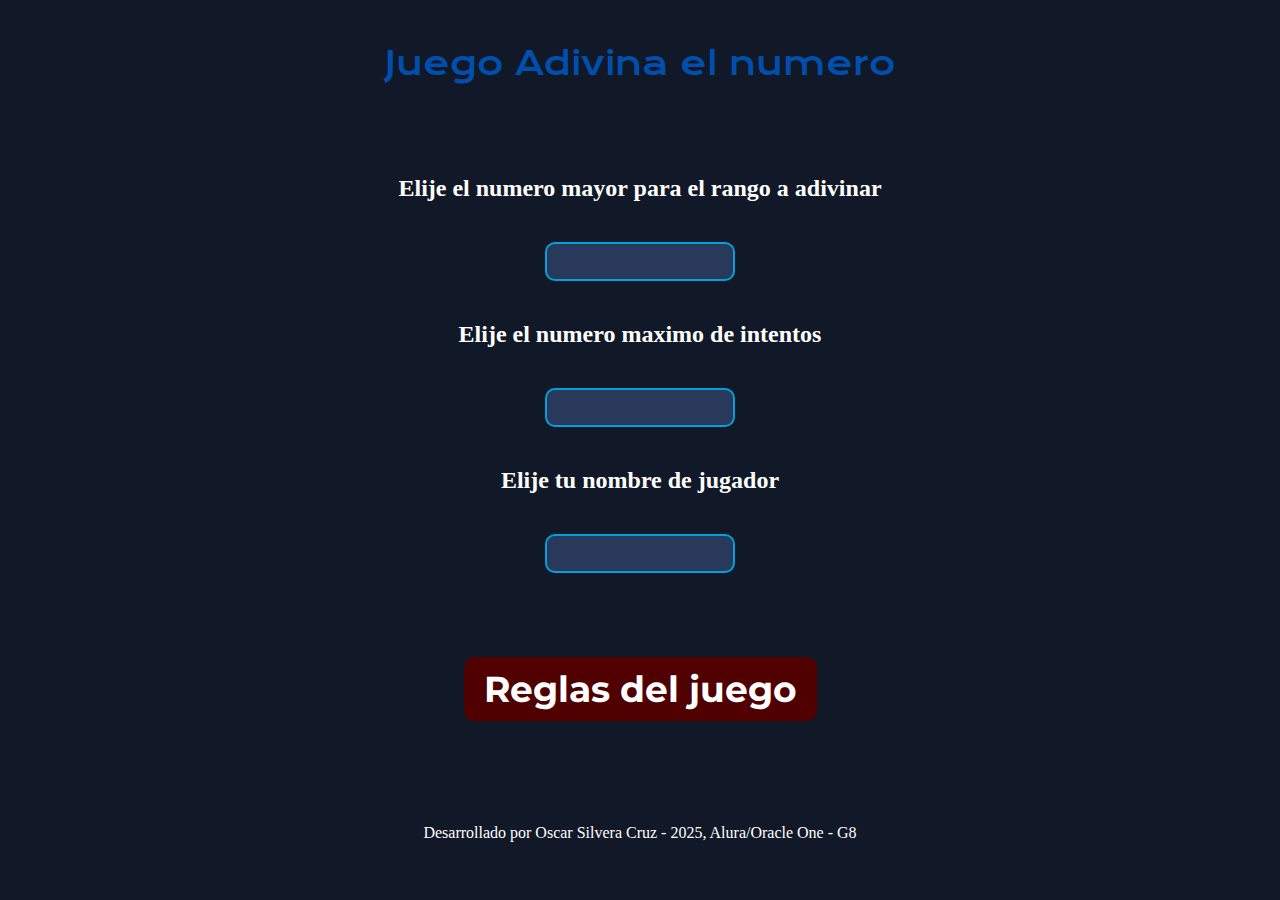
<file: AdivinaNumero/index.html>
<!DOCTYPE html>
<html lang="es">
<head>
    <meta charset="UTF-8">
    <meta name="viewport" content="width=device-width, initial-scale=1.0">
    <link rel="stylesheet" href="./Assets/css/reset.css">
    <link rel="stylesheet" href="./Assets/css/style.css">
    <title>Adivina el numero</title>
</head>
<body>
    <header class="body__header--container">
        <h1 class="header__h1--title">Juego Adivina el numero</h1>
        <p class="header__p--indicacionesSystem">
            <!-- aqui se muestran mensajes de guia al user desde el codigo javaScrip -->
        </p>
    </header>
    <Main class="body__main--container">
        <section class="main__section--containerInput">
            <p class="section__p--maxRangeUser">
                <!--se llena desde js funcion llenar texto-->
            </p>
            <input class="section__input--user" type="number" id="maxRange">
            <p class="section__p_intentosUser">
                <!--se llena desde js funcion llenar texto-->
            </p>
            <input class="section__input--user" type="number" id="maxIntentosUser">
            <p class="section__p_dataoUser" id="answerUser">
                <!--se llena desde js funcion llenar texto-->
            </p>
            <input class="section__input--user" id="dataUser">
        </section>
        <section class="main__section--containerButton">
            <button class="section__button--ejecutar" id="rulesButton" onclick="rulesGame();" >
                Reglas del juego
            </button>
            <button class="section__button--newGame" id="newGame" onclick="resetGame();">
                New Game
            </button>
            <button class="section__button--ejecutar" id="startGame" onclick="intentoUsuario();" >
                Start
            </button>
        </section>
    </Main>
    <footer class="body__footer--container">
        <p>
            Desarrollado por Oscar Silvera Cruz - 2025, Alura/Oracle One - G8
        </p>
    </footer>
    <!--codigo llamado desde el archivo app.js para ejecutarlo en el navegador-->
    <script src="./Assets/js/app.js" defer></script>
</body>
</html>
</file>
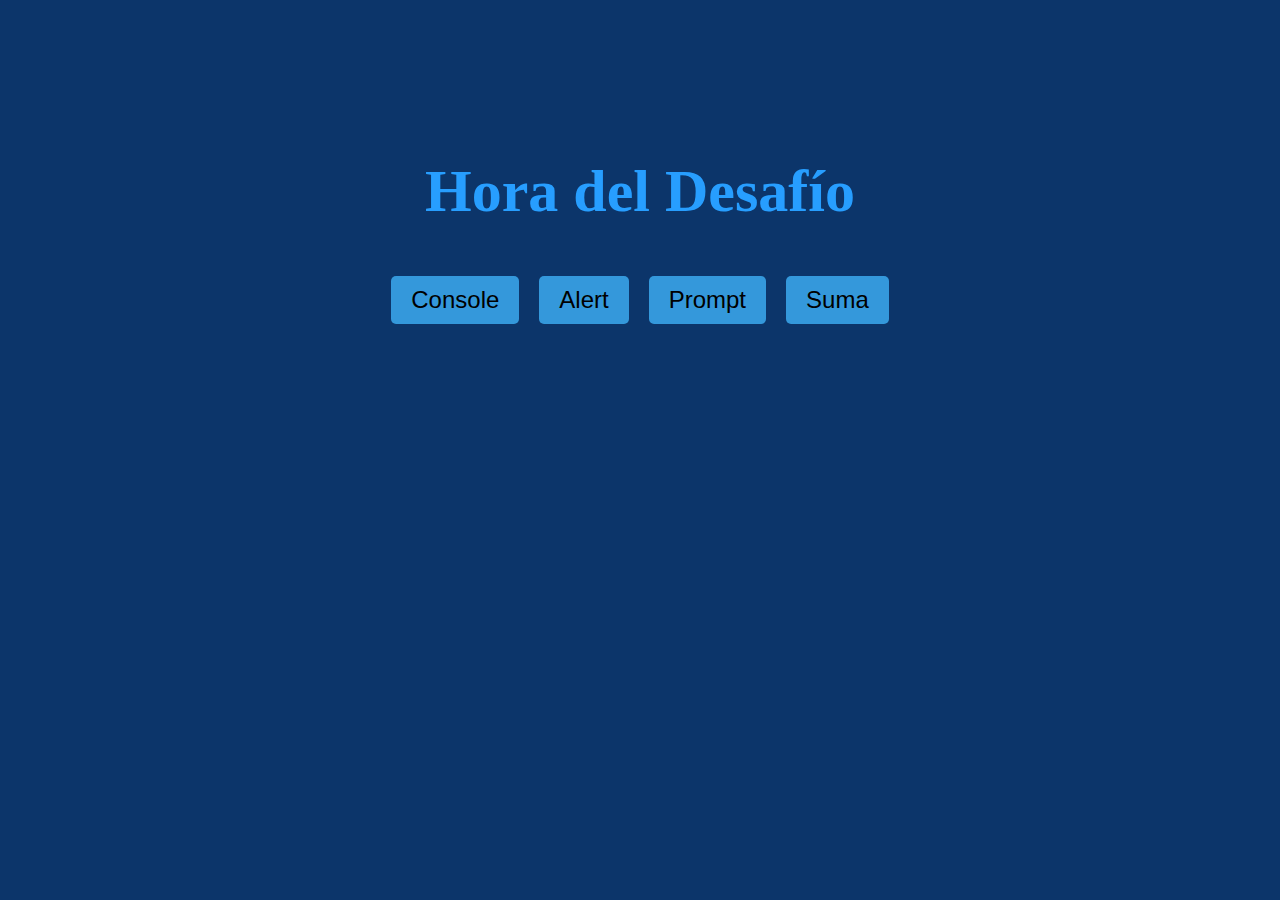
<file: Desafio_4/index.html>
<!DOCTYPE html>
<html lang="en">
<head>
    <meta charset="UTF-8">
    <meta name="viewport" content="width=device-width, initial-scale=1.0">
    <link rel="stylesheet" href="style.css">
    <title>Document</title>
</head>
<body>
    <header>
        <h1></h1>
    </header>
    <main class="container">
        <button onclick="consoleUser();" class="button">Console</button>
        <button onclick="alertUser();" class="button">Alert</button>
        <button onclick="prompUser();" class="button">Prompt</button>
        <button onclick="sumaUser();" class="button">Suma</button>
    </main>

    <script src="app.js"></script>
</body>
</html>
</file>
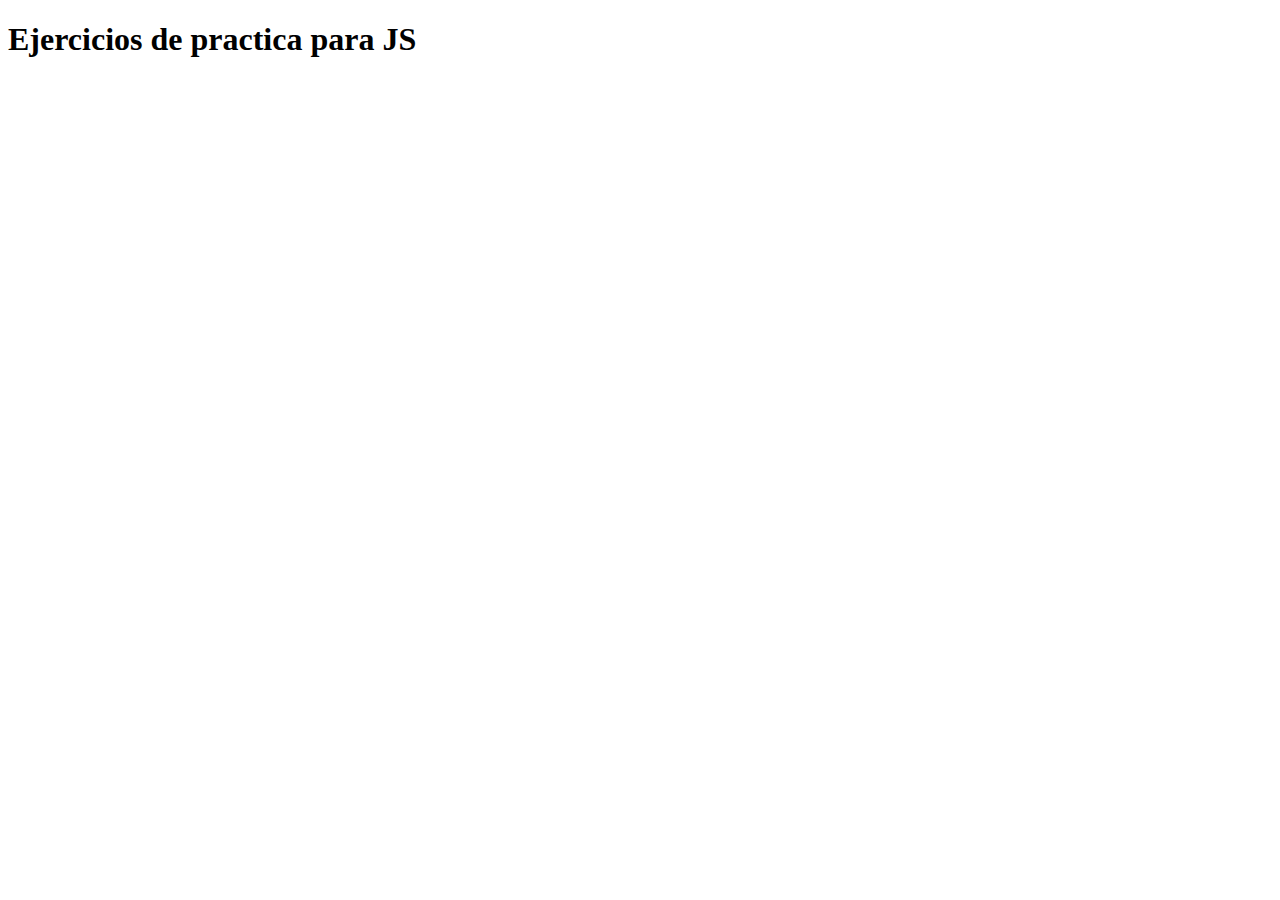
<file: Ejercicios_unidad/index.html>
<!DOCTYPE html>
<html lang="es">
<head>
    <meta charset="UTF-8">
    <meta name="viewport" content="width=device-width, initial-scale=1.0">
    <title>Document</title>
</head>
<body>
    <h1>Ejercicios de practica para JS</h1>
</body>
<script src="./app.js"></script>
</html>
</file>
<file: AdivinaNumero/Assets/css/style.css>
@import url('https://fonts.googleapis.com/css2?family=Krona+One&display=swap');
@import url('https://fonts.googleapis.com/css2?family=Montserrat:ital,wght@0,100..900;1,100..900&display=swap');

body{
    height: 100vh;
    display:grid;
    grid-template-rows: 15% 4fr 15%;
    background-color: #111827;
    color: white;
}

.body__header--container{
    grid-row: 1/2;
    display: flex;
    justify-content: center;
    align-items: center;
    flex-direction: column;
    gap: 0.5em;
}

.body__main--container{
    grid-row: 2/3;
    font-size: 1.5em;
    font-weight: bold;
    display: flex;
    flex-direction: column;
    justify-content: space-around;
}

.body__footer--container{
    grid-row: 3/4;
    display: flex;
    justify-content: center;
    align-items: center;
}

.header__h1--title{
    font-family: 'Krona One', sans-serif;
    font-size: 2em;
    color: #014fad;
}

.header__p--indicacionesSystem{
    font-family: 'Montserrat', sans-serif;
    font-size: 1.5em;
}

.main__section--containerInput{
    display: flex;
    justify-content: center;
    align-items: center;
    flex-direction: column;
    gap: 40px;
}

.section__input--user{
    font-size: .5em;
    padding: 10px;
    border-radius: 10px;
    font-family: 'Montserrat', sans-serif;
    border: 2px solid #00a1dc;
    background-color: #28395b;
}

.main__section--containerButton{
    display: flex;
    justify-content: center;
    align-items: center;
}

.section__button--newGame{
    background-color: #500000;
    color: white;
    border: none;
    padding: 10px 20px;
    text-align: center;
    text-decoration: none;
    display: inline-block;
    font-size: 1.5em;
    margin: 4px 2px;
    cursor: pointer;
    border-radius: 10px;
    font-family: 'Montserrat', sans-serif;
}

.section__button--ejecutar{
    background-color: #500000;
    color: white;
    border: none;
    padding: 10px 20px;
    text-align: center;
    text-decoration: none;
    display: inline-block;
    font-size: 1.5em;
    margin: 4px 2px;
    cursor: pointer;
    border-radius: 10px;
    font-family: 'Montserrat', sans-serif;
}
</file>
<file: Desafio_4/style.css>
header {
  text-align: center;
  font-size: 30px;
  color: #279EFF;
}

main, html {
  margin: 0;
  padding: 0;
  height: 50%;
  display: flex;
  justify-content: center;
  align-items: center;
  background-color: #0C356A;
}

.container {
  text-align: center;
  color: #279EFF;
}

.button {
  padding: 10px 20px;
  margin: 10px;
  font-size: 24px;
  border: none;
  background-color: #3498db;
  cursor: pointer;
  border-radius: 5px;
}

.button:hover {
  background-color: #2980b9;
}
</file>
